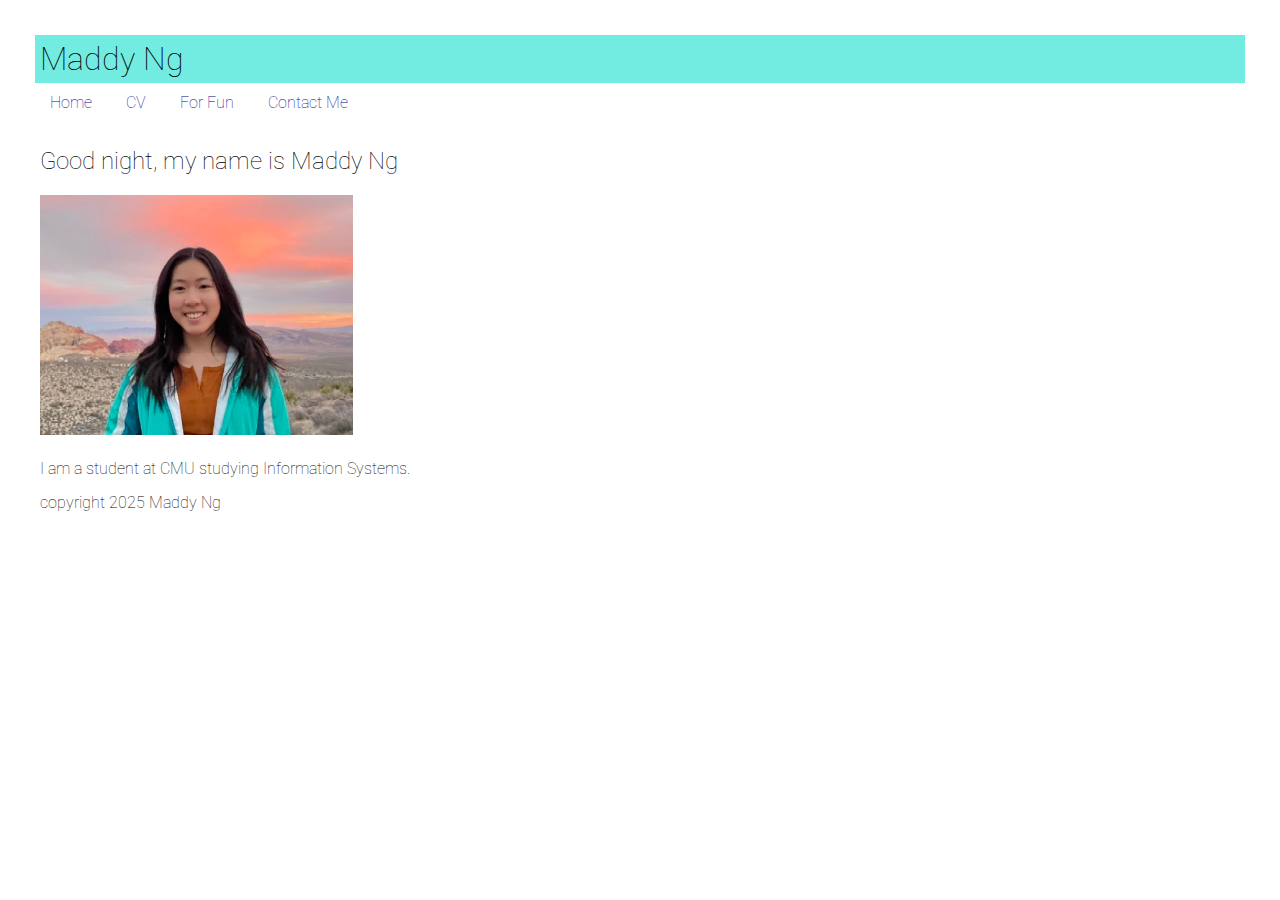
<file: index.html>
<!DOCTYPE html>
<html lang="en">
<head>
    <script defer src="./static/script.js"></script>
    <link rel="stylesheet" href="static/style.css">

    <link rel="preconnect" href="https://fonts.googleapis.com">
    <link rel="preconnect" href="https://fonts.gstatic.com" crossorigin>
    <link href="https://fonts.googleapis.com/css2?family=Roboto:ital,wght@0,100..900;1,100..900&display=swap" rel="stylesheet">

    <meta charset="UTF-8">
    <meta name="viewport" content="width=device-width, initial-scale=1.0">
    <title>Document</title>
    <meta name="author" content="Maddy Ng">
    <meta name="keywords" content="Carnegie Mellon University, Information Systems">
    <meta name="description" content="Maddy Ng professional website">
    <title>Maddy Ng</title>
</head>
<body style="font-family: Arial">
    <header>

    <h1 id="webname">Maddy Ng</h1>
    
    <nav>
    <a href="index.html" target="_self">Home</a>
    <a href="views/cv.html" target="_self">CV</a>
    <a href="views/fun.html" target="_self">For Fun</a>
    <a href="views/contact.html" target="_self">Contact Me</a>
    </nav>

    </header>
    
    <div class="main">
        <h2 id="greeting">Hi, my name is Maddy Ng</h2>
        <img src="static/headshot - mn.png" alt="picture of me with a sunset backdrop" height="240">
        <p class="intro"> I am a student at CMU studying Information Systems.</p>
        <footer>copyright 2025 Maddy Ng</footer>
        </div>
</body>
</html>
</file>
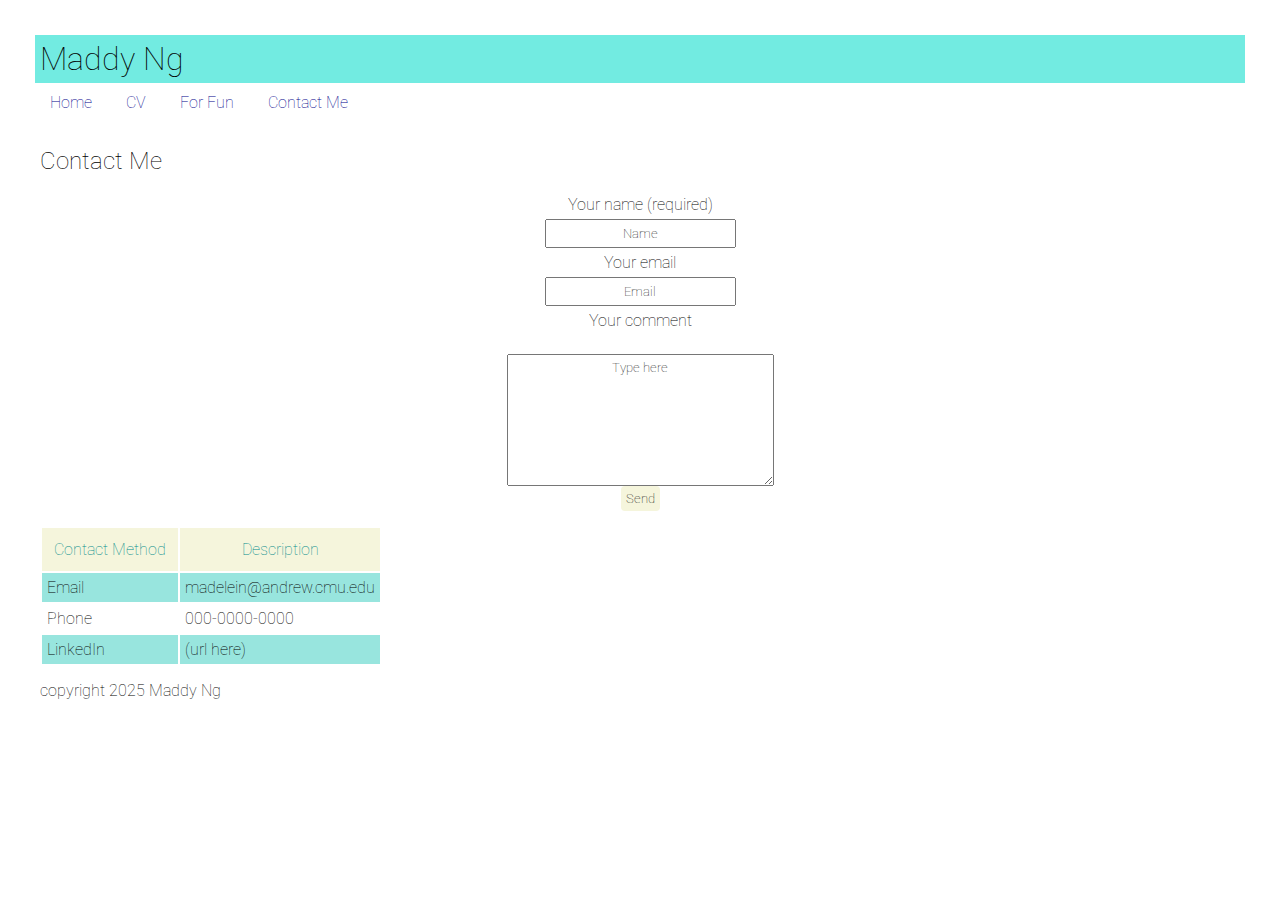
<file: views/contact.html>
<!DOCTYPE html>
<html lang="en">
<head>
    <script defer src="../static/script.js"></script>
    <link rel="stylesheet" href="../static/style.css">
    
    <link rel="preconnect" href="https://fonts.googleapis.com">
    <link rel="preconnect" href="https://fonts.gstatic.com" crossorigin>
    <link href="https://fonts.googleapis.com/css2?family=Roboto:ital,wght@0,100..900;1,100..900&display=swap" rel="stylesheet">


    <meta charset="UTF-8">
    <meta name="viewport" content="width=device-width, initial-scale=1.0">
    <title>Document</title>
    <meta name="author" content="Maddy Ng">
    <meta name="keywords" content="Carnegie Mellon University, Information Systems">
    <meta name="description" content="Maddy Ng professional website">
    <title>Maddy Ng</title>
</head>
<body style="font-family: Arial">
    <header>
        <h1 id="webname">Maddy Ng</h1>
        
        <nav>
        <a href="../index.html" target="_self">Home</a>
        <a href="cv.html" target="_self">CV</a>
        <a href="fun.html" target="_self">For Fun</a>
        <a href="contact.html" target="_self">Contact Me</a>
        </nav>
    </header>
    <div class="main">
        <h2>Contact Me</h2>

        <form>
            <label for="name">Your name (required)</label>
            <input type="text" id="name" name="name" value="Name">
            <label for="email">Your email</label>
            <input type="text" id="email" name="email" value="Email">
            <label for="comment">Your comment</label><br>
            <textarea id="comment" name="comment" rows="8" cols="30">Type here</textarea>
            <input type="submit" value="Send">
          </form> 

        <table>
            <tr>
                <th>Contact Method</th>
                <th>Description</th>
            </tr>
            <tr>
                <td>Email</td>
                <td>madelein@andrew.cmu.edu</td>
            </tr>
            <tr>
                <td>Phone</td>
                <td>000-0000-0000</td>
            </tr>
            <tr>
                <td>LinkedIn</td>
                <td>(url here)</td>
            </tr>
        </table>
    
        <footer>copyright 2025 Maddy Ng</footer>
    </div>
</body>
</html>
</file>
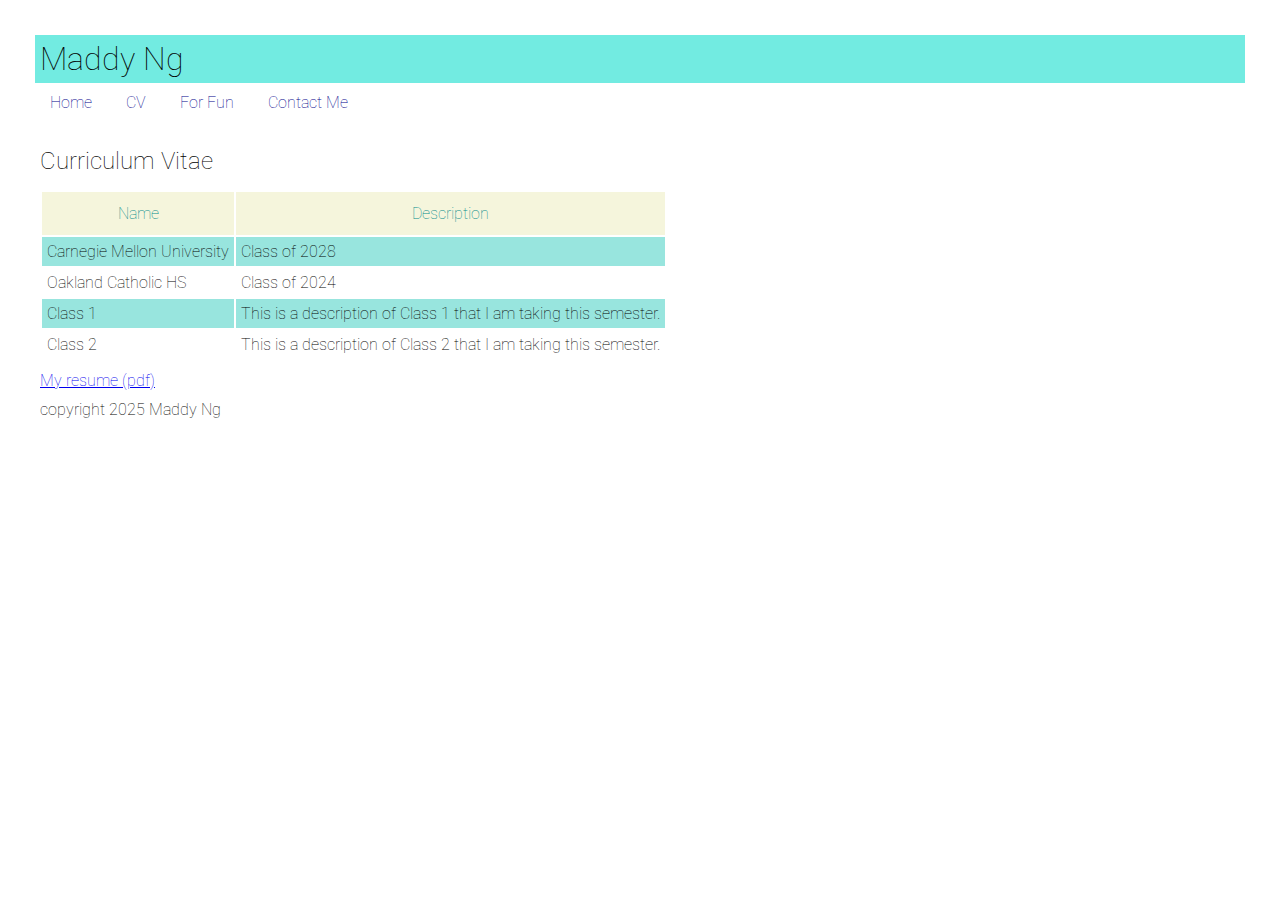
<file: views/cv.html>
<!DOCTYPE html>
<html lang="en">
<head>
    <script defer src="../static/script.js"></script>
    <link rel="stylesheet" href="../static/style.css">

    <link rel="preconnect" href="https://fonts.googleapis.com">
    <link rel="preconnect" href="https://fonts.gstatic.com" crossorigin>
    <link href="https://fonts.googleapis.com/css2?family=Roboto:ital,wght@0,100..900;1,100..900&display=swap" rel="stylesheet">

    <meta charset="UTF-8">
    <meta name="viewport" content="width=device-width, initial-scale=1.0">
    <title>Document</title>
    <meta name="author" content="Maddy Ng">
    <meta name="keywords" content="Carnegie Mellon University, Information Systems">
    <meta name="description" content="Maddy Ng professional website">
    <title>Maddy Ng</title>
</head>
<body style="font-family: Arial">
    <header>
        <h1 id="webname">Maddy Ng</h1>
        
        <nav>
        <a href="../index.html" target="_self">Home</a>
        <a href="cv.html" target="_self">CV</a>
        <a href="fun.html" target="_self">For Fun</a>
        <a href="contact.html" target="_self">Contact Me</a>
        </nav>
    </header>
    
    <div class="main">
        <h2>Curriculum Vitae</h2>
        <table>
            <tr>
                <th>Name</th>
                <th>Description</th>
            </tr>
            <tr>
                <td>Carnegie Mellon University</td>
                <td>Class of 2028</td>
            </tr>
            <tr>
                <td>Oakland Catholic HS</td>
                <td>Class of 2024</td>
            </tr>
            <tr>
                <td>Class 1</td>
                <td>This is a description of Class 1 that I am taking this semester.</td>
            </tr>
            <tr>
                <td>Class 2</td>
                <td>This is a description of Class 2 that I am taking this semester.</td>
            </tr>
        </table>




        <a href="../static/resume.pdf" target="_blank">My resume (pdf)</a>
        <footer>copyright 2025 Maddy Ng</footer>
    </div>
</body>
</html>
</file>
<file: static/style.css>
* {
    font-family: 'Roboto', sans-serif;
    font-weight: 100;
    font-optical-sizing: auto;
    font-style: normal;
    font-variation-settings: 'wdth' 100;
    padding: 5px;
    margin: 5px;
}

#webname {
    background-color: rgb(114, 235, 225);
}

nav a {
    text-decoration: none;
    color: darkblue;
    margin-right: 15px;
}

table th {
    padding: 12px;
    background-color: beige;
    color: darkcyan;
    width: fit-content;
}

tr:nth-child(even){
    background-color:rgb(152, 229, 222)
}

form * {
    display: block;
    margin: auto;
    text-align: center;
}

form input[type="submit"] {
    background-color: beige;
    border: none;
    border-radius: 4px;
}
</file>
